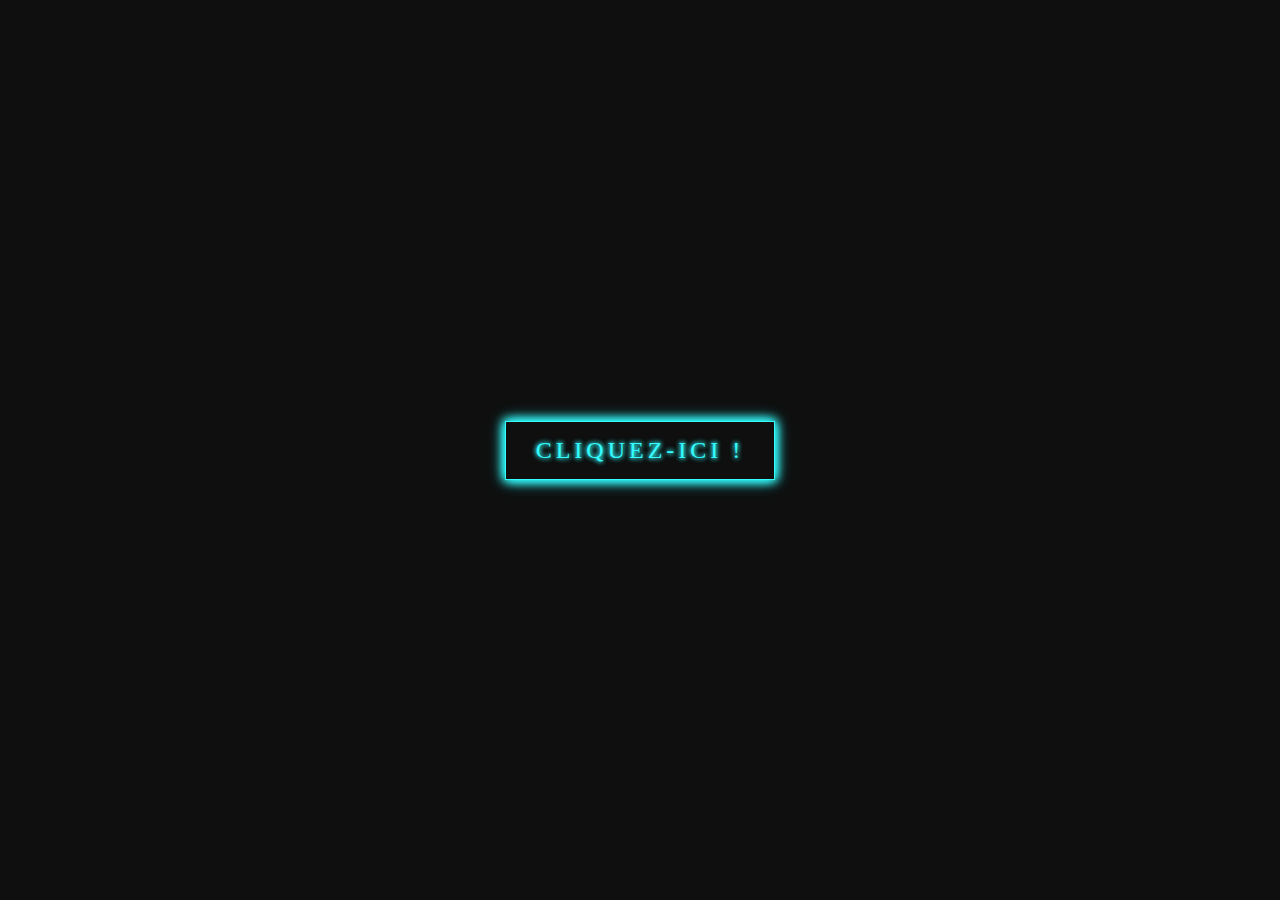
<file: index.html>
<!DOCTYPE html>
<html>
<head>
	<meta charset="utf-8">
	<link rel="stylesheet" type="text/css" href="bouton.css">
	<title>Cliquez-ici</title>
</head>
<body>
	<a href="https://shaykkoo.github.io/index/">
		<span></span>
		<span></span>
		<span></span>
		<span></span>
		Cliquez-Ici !
	</a>

</body>
</html>
</file>
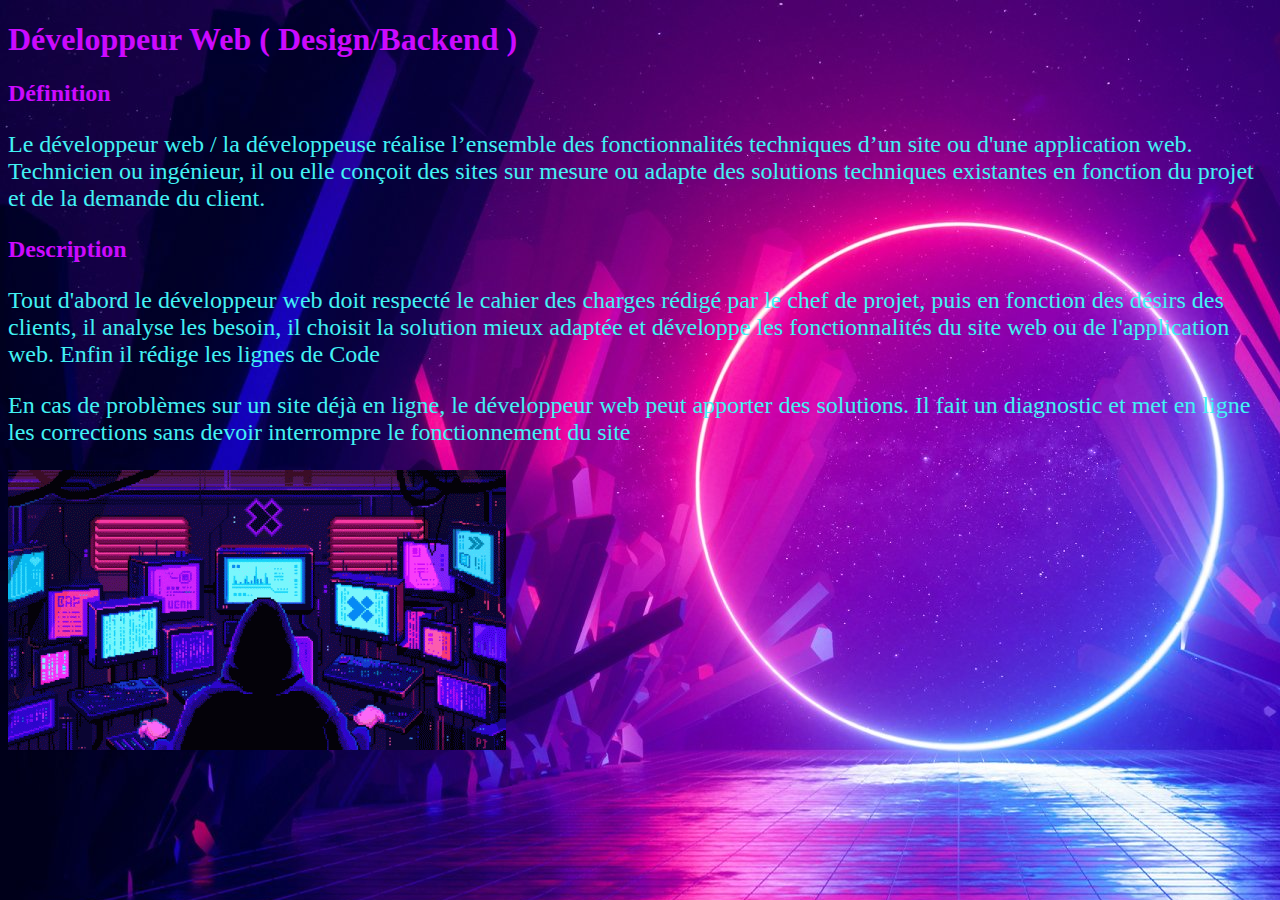
<file: Métier de l'info/dev.html>
<!DOCTYPE html>
<html>
<head>
	<meta charset="utf-8">
	<title>Développeur Web ( Design/Backend )</title>
</head>
<body background="fond neon.jpg">

<font color="#CC0AFF">
	<h1>Développeur Web ( Design/Backend )</h1>
</font>
<font color="#CC0AFF">
	<h2> Définition </h2>
</font>

<font color="#42F2F4" size="5">
	<p >Le développeur web / la développeuse réalise l’ensemble des fonctionnalités techniques d’un site ou d'une application web. Technicien ou ingénieur, il ou elle conçoit des sites sur mesure ou adapte des solutions techniques existantes en fonction du projet et de la demande du client.</p>
</font>

<font color="#CC0AFF">
	<h2> Description </h2>
</font>

<font color="#42F2F4" size="5">
	<p>Tout d'abord le développeur web doit respecté le cahier des charges rédigé par le chef de projet, puis en fonction des désirs des clients, il analyse les besoin, il choisit la solution mieux adaptée et développe les fonctionnalités du site web ou de l'application web. Enfin il rédige les lignes de Code 
	</p>

	<p>En cas de problèmes sur un site déjà en ligne, le développeur web peut apporter des solutions. Il fait un diagnostic et met en ligne les corrections sans devoir interrompre le fonctionnement du site</p>
</font>

<img src="codeur.gif">



</body>
</html>
</file>
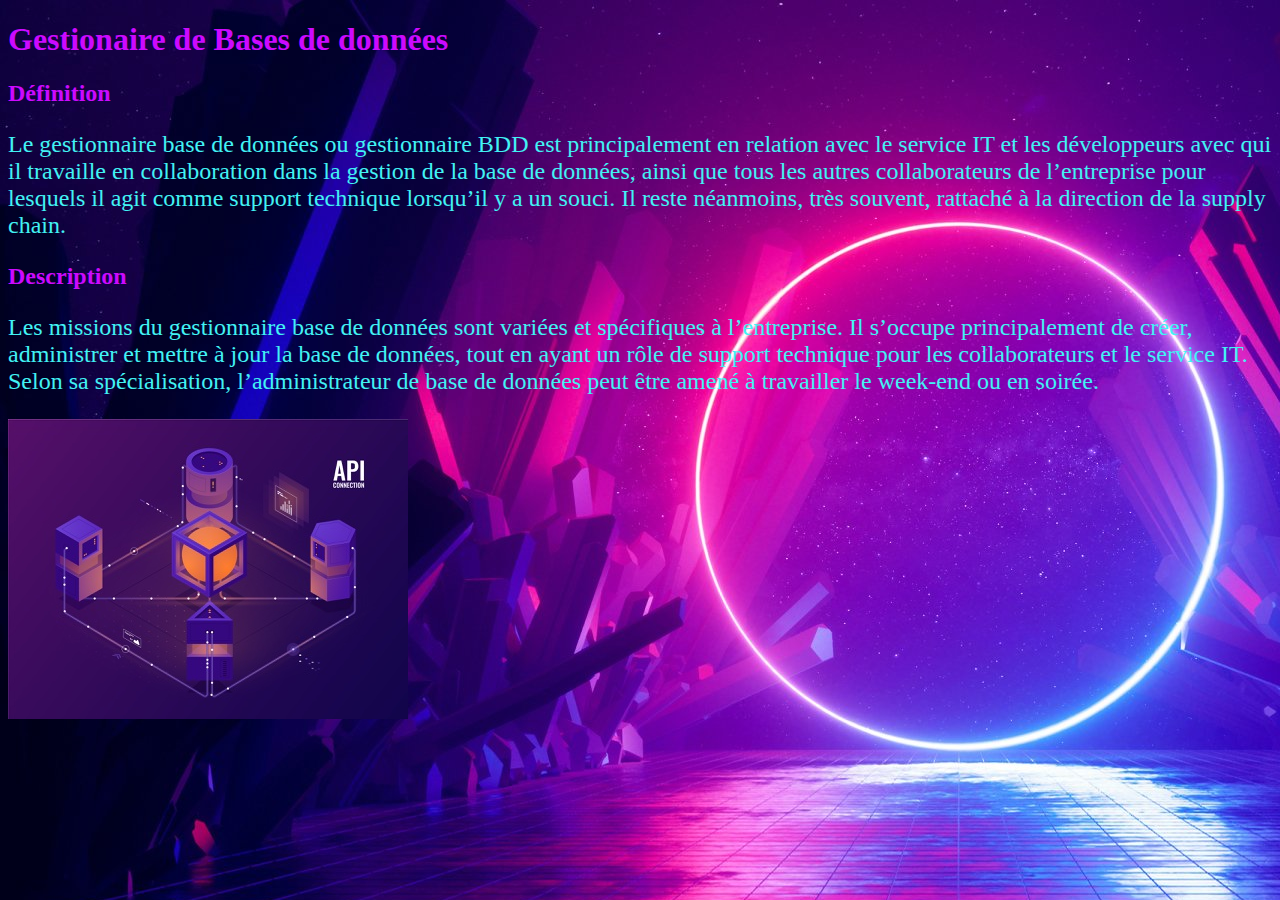
<file: Métier de l'info/gestionnaire.html>
<!DOCTYPE html>
<html>
<head>
	<meta charset="utf-8">
	<title>Gestionaire de Bases de données</title>
</head>
<body background="fond neon.jpg">

<font color="#CC0AFF">
	<h1>Gestionaire de Bases de données</h1>
</font>

<font color="#CC0AFF">
	<h2> Définition </h2>
</font>

<font color="#42F2F4" size="5">
	<p >Le gestionnaire base de données ou gestionnaire BDD est principalement en relation avec le service IT et les développeurs avec qui il travaille en collaboration dans la gestion de la base de données, ainsi que tous les autres collaborateurs de l’entreprise pour lesquels il agit comme support technique lorsqu’il y a un souci. Il reste néanmoins, très souvent, rattaché à la direction de la supply chain.</p>
</font>

<font color="#CC0AFF">
	<h2> Description </h2>
</font>

<font color="#42F2F4" size="5">
	<p>Les missions du gestionnaire base de données sont variées et spécifiques à l’entreprise. Il s’occupe principalement de créer, administrer et mettre à jour la base de données, tout en ayant un rôle de support technique pour les collaborateurs et le service IT.

Selon sa spécialisation, l’administrateur de base de données peut être amené à travailler le week-end ou en soirée.
	</p>

</font>

<img src="data.jpg">

</body>
</html>
</file>
<file: bouton.css>
body
{
	margin: 0;
	padding: 0;
	display: flex;
	justify-content: center;
	align-items: center;
	min-height: 100vh;
	background: #0f0f0f;
	font-family: consolas;
}

a
{
	position: relative;
	display: inline-block;
	padding: 15px 30px;
	color: #33FDFF;
	text-shadow: 0 0 5px #33FDFF, 0 0 5px #33FDFF;
	text-transform: uppercase;
	letter-spacing: 4px;
	text-decoration: none;
	font-size: 24px;
	overflow: hidden;
	transition: 0.2s;
	border: 1px solid #33FDFF;
	box-shadow: 0 0 10px #33FDFF, 0 0 10px #33FDFF, 0 0 15px #33FDFF;
}

a:hover
{
	color: #255784;
	background: #33FDFF;
	box-shadow: 0 0 10px #33FDFF, 0 0 40px #33FDFF, 0 0 80px #33FDFF;
	transition-delay: 0s;
}
</file>
